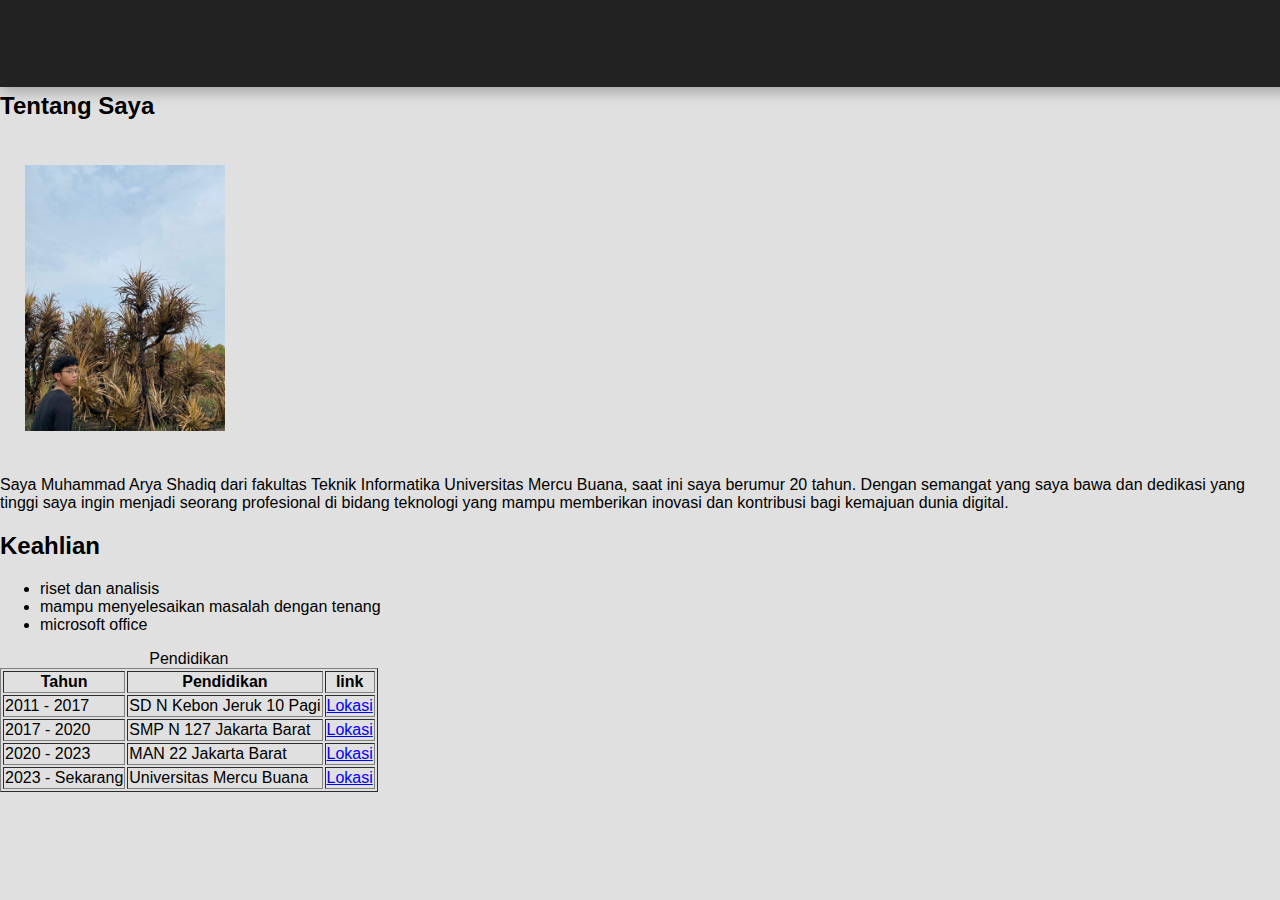
<file: index.html>
<!DOCTYPE html>
<html lang="en">
<head>
    <meta charset="UTF-8">
    <meta name="viewport" content="width=device-width, initial-scale=1.0">
    <title>Personal Website</title>
    <link rel="stylesheet" href="style.css">
</head>
<body bgcolor="honeydew">
    <div class="navbar">
        <a href="#">Home</a>
        <a href="#about-me">About</a>
        <a href="https://aryashadiq.github.io/arya.github.io/contact.html">Contact</a>
      </div>
    
    <br>
    <br>
    <br>
    <br>
    
    <section id="tentang saya">
        <h2 id="about-me">Tentang Saya</h2>
        <img src="photo arya.jpg"alt="Foto Saya"style="width: 200px;height:auto"vspace="25"hspace="25">
        <p>Saya Muhammad Arya Shadiq dari fakultas Teknik Informatika Universitas Mercu Buana, saat ini saya
           berumur 20 tahun. Dengan semangat yang saya bawa dan dedikasi yang tinggi saya ingin menjadi seorang 
           profesional di bidang teknologi yang mampu memberikan inovasi dan kontribusi bagi kemajuan dunia digital. 
        </p>
    </section>

    <section id="Keahlian">
        <h2>Keahlian</h2>
        <ul>
            <li>riset dan analisis</li>
            <li>mampu menyelesaikan masalah dengan tenang</li>
            <li>microsoft office</li>
        </ul>
    </section>

    
        <table border>
            <caption>Pendidikan</caption>
            <tr>
                <th>Tahun</th>
                <th>Pendidikan</th>
                <th>link</th>
            </tr>
            <tr>
                <td>2011 - 2017</td>
                <td>SD N Kebon Jeruk 10 Pagi</td>
                <td><a href="https://maps.app.goo.gl/RmpzZqjwSgVgRubX9">Lokasi</a></td>
            </tr>
            <tr>
                <td>2017 - 2020</td>
                <td>SMP N 127 Jakarta Barat</td>
                <td><a href="https://maps.app.goo.gl/52F3TKDnrUg3ozsY9">Lokasi</a></td>
            </tr>
            <tr>
                <td>2020 - 2023</td>
                <td>MAN 22 Jakarta Barat</td>
                <td><a href="https://maps.app.goo.gl/KUmaP9LA8pTuz3JF6">Lokasi</a></td>
            </tr>
            <tr>
                <td>2023 - Sekarang</td>
                <td>Universitas Mercu Buana</td>
                <td><a href="https://maps.app.goo.gl/bMgtvYzoSvmNV4xJ6">Lokasi</a></td>
            </tr>
        </table >
        
        



    
</body>
</html>
</file>
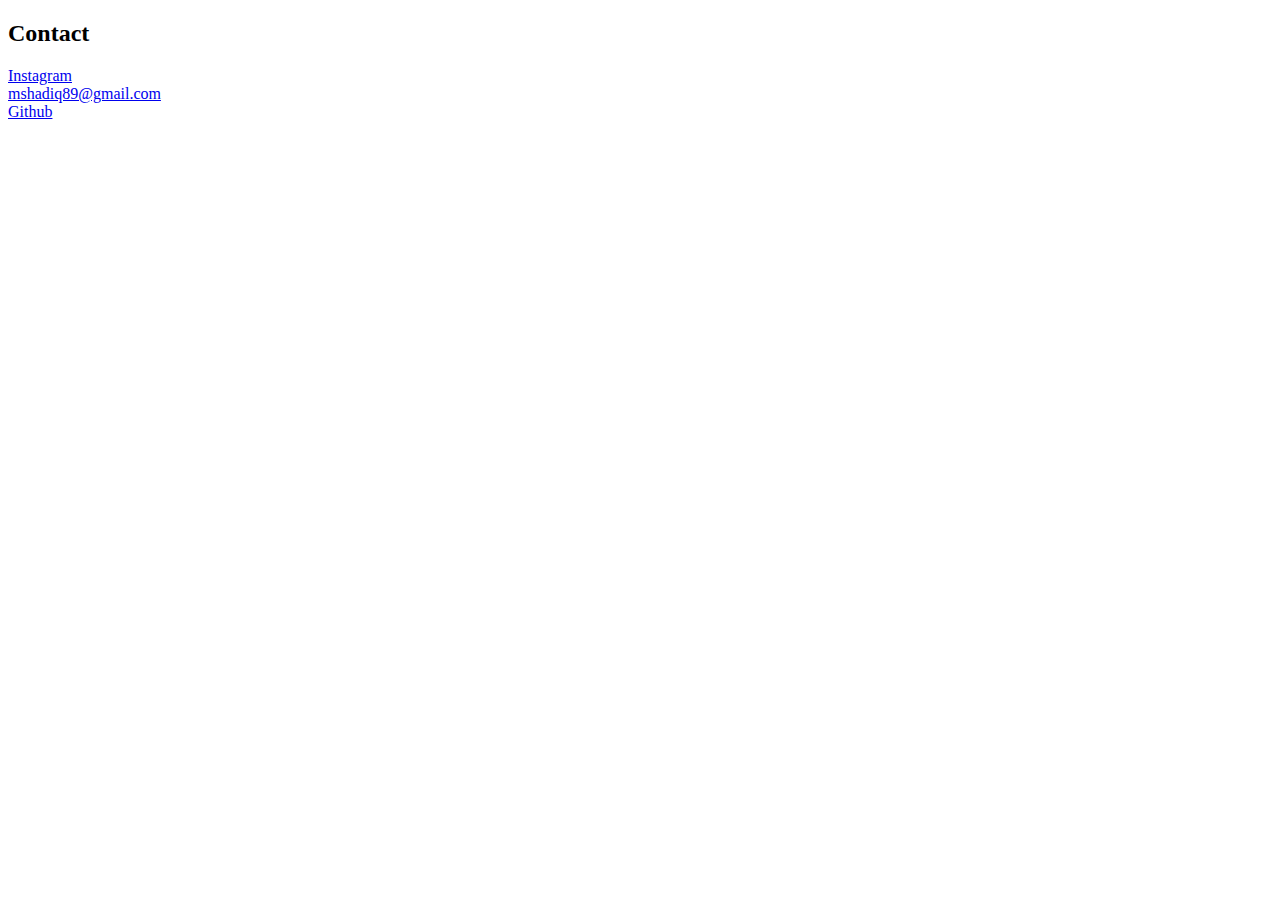
<file: contact.html>
<!DOCTYPE html>
<html lang="en">
<head>
    <meta charset="UTF-8">
    <meta name="viewport" content="width=device-width, initial-scale=1.0">
    <title>Document</title>
</head>
<body>
    <h2>Contact</h2>
        <a href="https://www.instagram.com/aryashdiq/">Instagram</a><br>
        <a href="mailto:mshadiq89@gmail.com">mshadiq89@gmail.com</a><br>
        <a href="https://github.com/aryashadiq">Github</a>
    
</body>
</html>
</file>
<file: style.css>
body {
    margin: 0;
    font-family: Arial, sans-serif;
    background-color: #e0e0e0;
  }

  /* Navbar styling */
  .navbar {
    display: flex;
    justify-content: center;
    background-color: #222;
    padding: 20px;
    position: fixed;
    top: 0;
    width: 100%;
    z-index: 999;
    box-shadow: 0 4px 15px rgba(0, 0, 0, 0.3);
  }

  .navbar a {
    color: #fff;
    text-decoration: none;
    margin: 0 30px;
    font-size: 20px;
    font-weight: bold;
    letter-spacing: 1px;
    position: relative;
    padding: 12px 0;
    text-transform: uppercase;
    opacity: 0;
    transform: translateY(-30px);
    transition: transform 0.4s ease, opacity 0.4s ease, color 0.4s ease;
  }

  /* Navbar link hover effect */
  .navbar a:hover {
    color: #ff4081;
    transform: translateY(-5px);
  }

  /* Animation: sliding in from the sides */
  .navbar a:nth-child(odd) {
    animation: slideInLeft 0.5s ease-out forwards;
    animation-delay: 0.2s;
  }

  .navbar a:nth-child(even) {
    animation: slideInRight 0.5s ease-out forwards;
    animation-delay: 0.4s;
  }

  /* Sliding animations */
  @keyframes slideInLeft {
    from {
      opacity: 0;
      transform: translateX(-50px);
    }
    to {
      opacity: 1;
      transform: translateY(0);
    }
  }

  @keyframes slideInRight {
    from {
      opacity: 0;
      transform: translateX(50px);
    }
    to {
      opacity: 1;
      transform: translateY(0);
    }
  }

  /* Floating effect for navbar links */
  .navbar a {
    animation: floatUp 2s infinite alternate;
  }

  @keyframes floatUp {
    from {
      transform: translateY(0);
    }
    to {
      transform: translateY(-10px);
      }
    }
</file>
